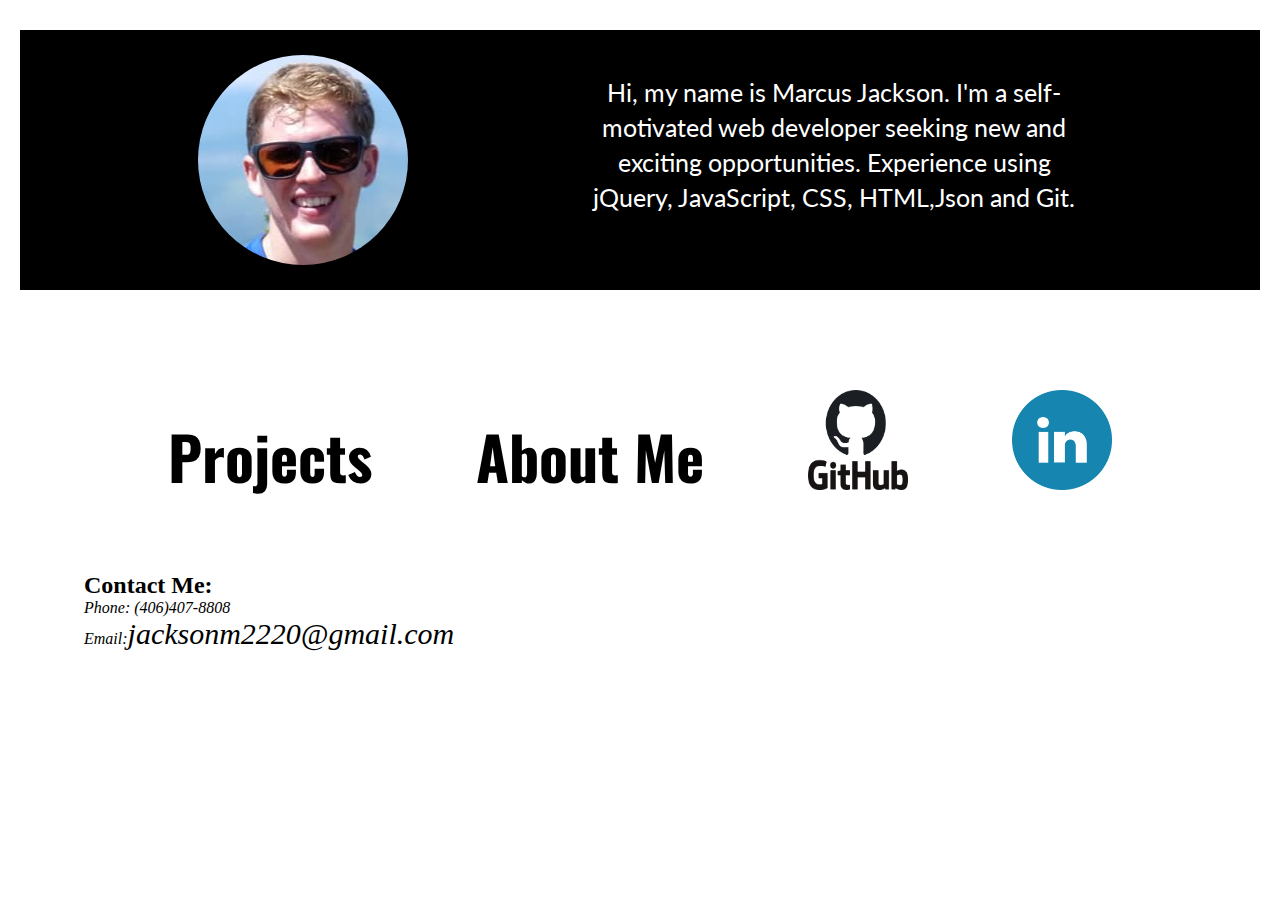
<file: index.html>
<!DOCTYPE html>
<html lang="en">
<head>
    <link href="https://fonts.googleapis.com/css?family=Lato%7cOswald:500&display=swap" rel="stylesheet">
    <meta charset="UTF-8">
    <meta name="viewport" content="width=device-width, initial-scale=1.0">
    <link rel="stylesheet" href="main.css">
    <title>Marcus Jackson</title>
</head>
<body>
    <header class="banner">
        <div class="profile-img"></div>
        <p class="head-line">Hi, my name is Marcus Jackson. I'm a self-motivated web developer seeking new and exciting opportunities. Experience using jQuery, JavaScript, CSS, HTML,Json and Git.</p>
    </header>
    <main class="main">
        <section class="links">
            <a href="projects.html"><h1>Projects</h1></a>
            <a href="about-me.html"><h1>About Me</h1></a>
            <a href="https://github.com/jax2220" target="_blank"><img class="logo" src="./img/github_PNG20.png" alt="github profile"></a>
            <a href="https://www.linkedin.com/in/marcus-jackson-8031621a0/" target="_blank"><img class="logo" src="./img/Linkedin_circle.svg.png" alt="linked in profile"></a>
        </section>
    </main>
    <footer>
        <div class="contact-me">
            <h2>Contact Me:</h2>
            <address>
                <p>Phone: (406)407-8808</p>
                <p>Email:<a href="mailto:jacksonm2220@gmail.com">jacksonm2220@gmail.com</a></p>
            </address>
        </div>
    </footer>
</body>
</html>
</file>
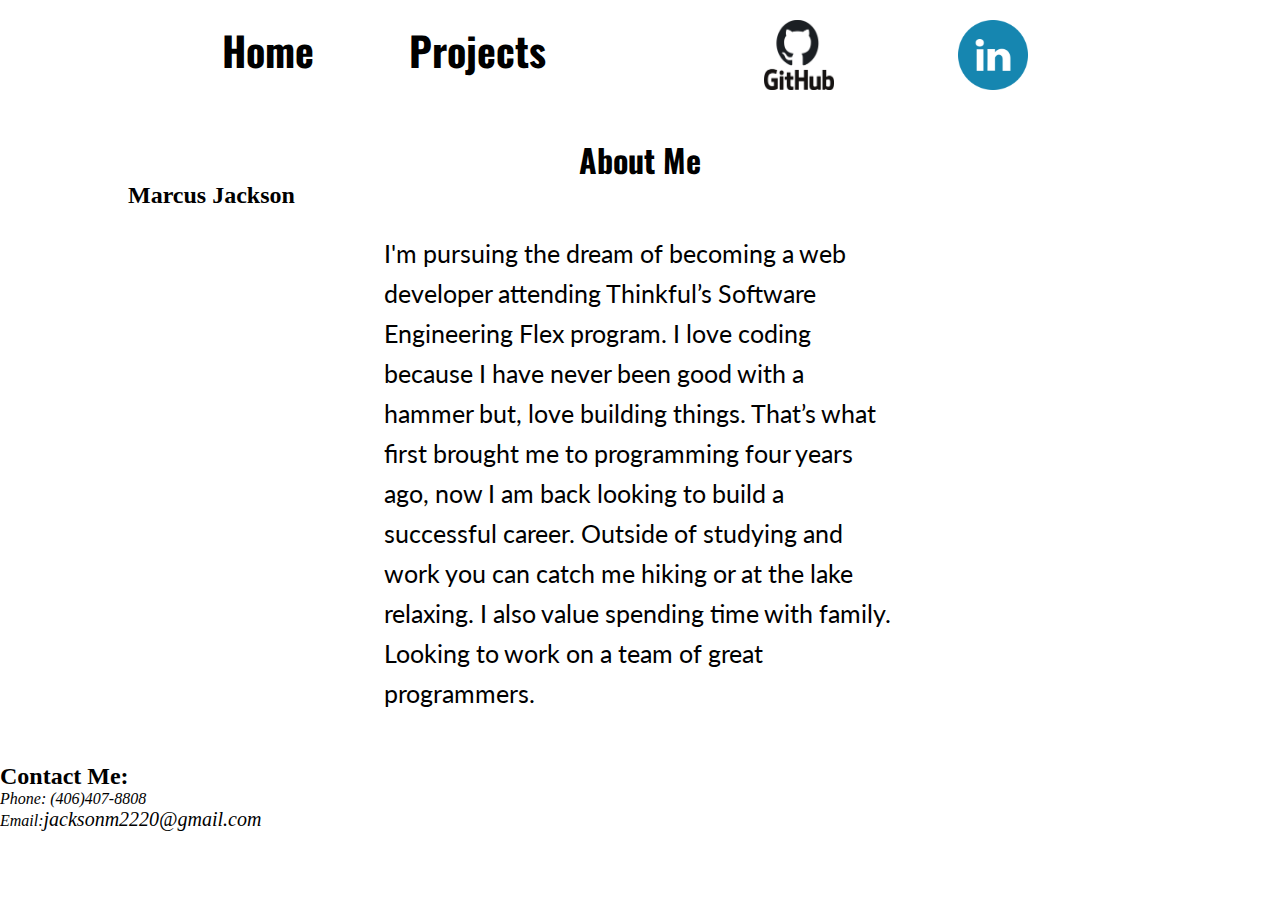
<file: about-me.html>
<!DOCTYPE html>
<html lang="en">
<head>
    <link href="https://fonts.googleapis.com/css?family=Lato%7cOswald:500&display=swap" rel="stylesheet">
    <meta charset="UTF-8">
    <meta name="viewport" content="width=device-width, initial-scale=1.0">
    <link rel="stylesheet" href="projects.css">
    <title>About Me</title>
</head>
<body>
    <header class="banner">
        <div class="first-row">
            <a href="index.html"><h1>Home</h1></a>
            <a href="projects.html"><h1>Projects</h1></a>
        </div>
        <div class="second-row">
            <a href="https://github.com/jax2220" target="_blank"><img class="logo" src="./img/github_PNG20.png" alt="github profile"></a>
            <a href="https://www.linkedin.com/in/marcus-jackson-8031621a0/" target="_blank"><img class="logo" src="./img/Linkedin_circle.svg.png" alt="linked in profile"></a>
        </div>
    </header>
    <main class="main">
        <h1>About Me</h1>
        <section class="bio">
            <h2>Marcus Jackson</h2>
            <p class="bio-post">I'm pursuing the dream of becoming a web developer attending Thinkful’s Software Engineering Flex program.  I love coding because I have never been good with a hammer but, love building things.  That’s what first brought me to programming four years ago, now I am back looking to build a successful career.
                    Outside of studying and work you can catch me hiking or at the lake relaxing.  I also value spending time with family. Looking to work on a team of great programmers.
                </p>
        </section>
    </main>
    <footer>
        <div class="contact-me">
            <h2>Contact Me:</h2>
            <address>
                <p>Phone: (406)407-8808</p>
                <p>Email:<a href = "mailto:jacksonm2220@gmail.com">jacksonm2220@gmail.com</a></p>
            </address>
        </div>
    </footer>
    
</body>
</html>
</file>
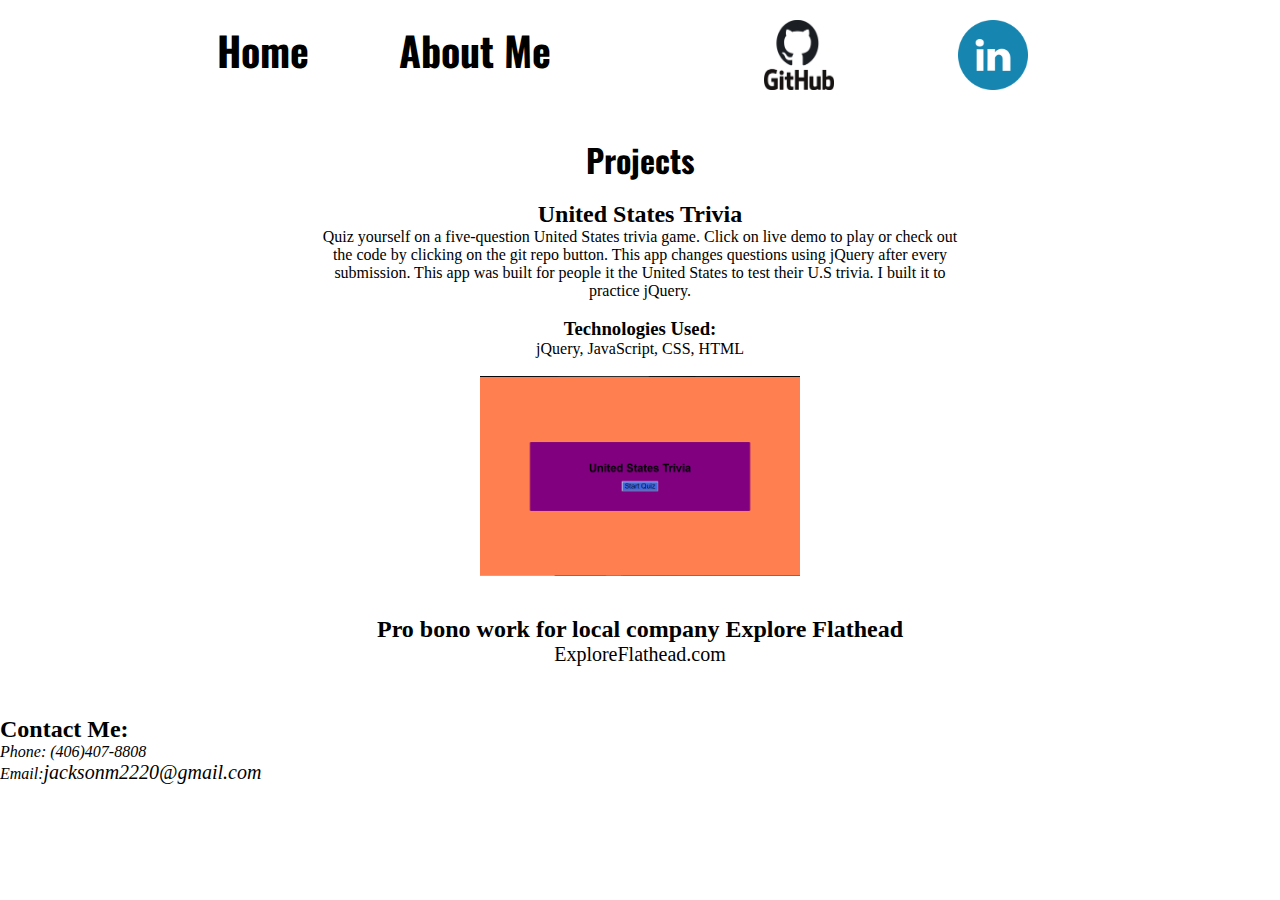
<file: projects.html>
<!DOCTYPE html>
<html lang="en">
<head>
    <link href="https://fonts.googleapis.com/css?family=Lato%7cOswald:500&display=swap" rel="stylesheet">
    <meta charset="UTF-8">
    <meta name="viewport" content="width=device-width, initial-scale=1.0">
    <link rel="stylesheet" href="projects.css">
    <title>Projects</title>
</head>
<body>
    <header class="banner">
            <div class="first-row">
                <a href="index.html"><h1>Home</h1></a>
                <a href="about-me.html"><h1>About Me</h1></a>
            </div>
            <div class="second-row">
                <a href="https://github.com/jax2220" target="_blank"><img class="logo" src="./img/github_PNG20.png" alt="github profile"></a>
                <a href="https://www.linkedin.com/in/marcus-jackson-8031621a0/" target="_blank"><img class="logo" src="./img/Linkedin_circle.svg.png" alt="linked in profile"></a>
            </div>
    </header>
    <main class="main">
        <h1>Projects</h1>
        <section class="projects">
            <div class="project-post">
                <br>
                <h2>United States Trivia</h2>
                <p class="description">Quiz yourself on a five-question United States trivia game. Click on live demo to play or check out the code by clicking on the git repo button.  This app changes questions using jQuery after every submission. This app was built for people it the United States to test their U.S trivia. I built it to practice jQuery. </p>
                <br>
                <h3>Technologies Used:</h3><p>jQuery, JavaScript, CSS, HTML</p>
                <br>
                <div class="project1">
                </div>
            </div>
            
            <h2 class="pro-bono">Pro bono work for local company Explore Flathead</h2>
            <a href="https://exploreflathead.com" target="_blank">ExploreFlathead.com</a>
        </section>
    </main>
    <footer>
        <div class="contact-me">
            <h2>Contact Me:</h2>
            <address>
                <p>Phone: (406)407-8808</p>
                <p>Email:<a href = "mailto:jacksonm2220@gmail.com">jacksonm2220@gmail.com</a></p>
            </address>
        </div>
    </footer>
</body>
</html>
</file>
<file: main.css>
*{
    box-sizing: border-box;
    margin: 0;
}

body{
    background-color: black;
}
/* styling for my headline and profile picture */
.banner{
    background-color: black;
    color: white;
    text-align: center;
    margin: 30px 20px;
    
}
.profile-img{
    background-image: url(./img/me.jpg);
    border-radius: 50%;
    width: 210px;
    height: 210px;
    background-position: 56% 34%;
    margin: auto;
}

.head-line{
    font-family: 'Lato', sans-serif;
    margin-top: 20px;
    margin-bottom: 50px;
    line-height: 23px;
}



/* styling for links to projects about-me github and linked in */
.main{
    background-color: white;
    width: 90%;
    margin: auto;
}

.links{
    line-height: 90px;
    display: flex;
    flex-direction: column;
    align-items: center;
    font-family: 'Oswald', sans-serif;
}

a{
    text-decoration: none;
    color: black;
    font-size: 20px;
}

.logo{
    width: 70px;
    height: 70px;
}





/* syling for footer */
footer{
    background-color: white;
    width: 90%;
    margin: auto;  
}

.contact-me{
    padding-top: 50px;
    padding-bottom: 10px;
    margin-left: 20px;
}

/* for screens over 800px */
@media screen and (min-width: 800px){
    body{
        background-color: white;
    }

    .banner{
        display: flex;
        justify-content: space-evenly;
         align-items: center; 
        padding-top: 25px;
        padding-bottom: 25px;
    }
    .profile-img{
        padding: 0;
        margin: 0;
    }
    .head-line{
        width: 40%;
        font-size: 25px;
        line-height: 35px;
    }
    .links{
        flex-direction: row;
        justify-content: space-evenly;
        align-items: center;
        margin-top: 100px;
    }
    a{
        font-size: 30px;
    }
    .logo{
        width: 100px;
        height: 100px;
    }
    
    
}
</file>
<file: projects.css>
*{
    box-sizing: border-box;
    margin: 0;
}

.main{
    text-align: center;
    margin-top: 40px;
}

.main h1{
    font-family: 'Oswald', sans-serif;
}

/* styling for banner of project page and about me page */
.logo{
    width: 50px;
    height: 50px;
}
.first-row, .second-row{
    width: 100%;
    display: flex;
    justify-content: space-evenly;
    margin-top: 20px;
    font-size: 10px;
    font-family: 'Oswald', sans-serif;
}
a{
    text-decoration: none;
    color: black;
    font-size: 20px;
}


/* styling for projects */
.project1{
    background-image: url(./img/quizApp1.PNG);
    background-repeat: no-repeat;
    background-size: cover;
    background-position: center;
    width: 80%;
    height: 200px;
    margin: auto;
}
.project-btn{
    position: relative;
    top: 10px;
    color: white;
    background-color: black;
    border: 1px solid purple;
}
.project-btn:hover{
    color: black;
    background-color: white;
}
.pro-bono{
    margin-top: 40px;
}
/* styling for footer */
.contact-me{
    padding-top: 50px;
    padding-bottom: 10px;
}


@media screen and (min-width: 800px){
    .banner{
        display: flex;
        width: 80%;
        margin: auto;
    }
    .logo{
        width: 70px;
        height: 70px;
    }
    .project1{
        width: 25%;
    }
    .bio-post{
        width: 50%;
        margin: auto;
        line-height: 30px;
        font-size: 25px;
    }
    .bio h1{
        font-size: 40px;
        line-height: 40px;
    }
    .description{
        width: 50%;
        margin: auto;
    }
}

.bio{
    margin: auto;
    text-align: left;
    width: 80%;
    line-height: 25px;
    
}
.bio-post{
    margin-top: 25px;
    font-family: 'Lato', sans-serif;
    line-height: 40px;
}
</file>
